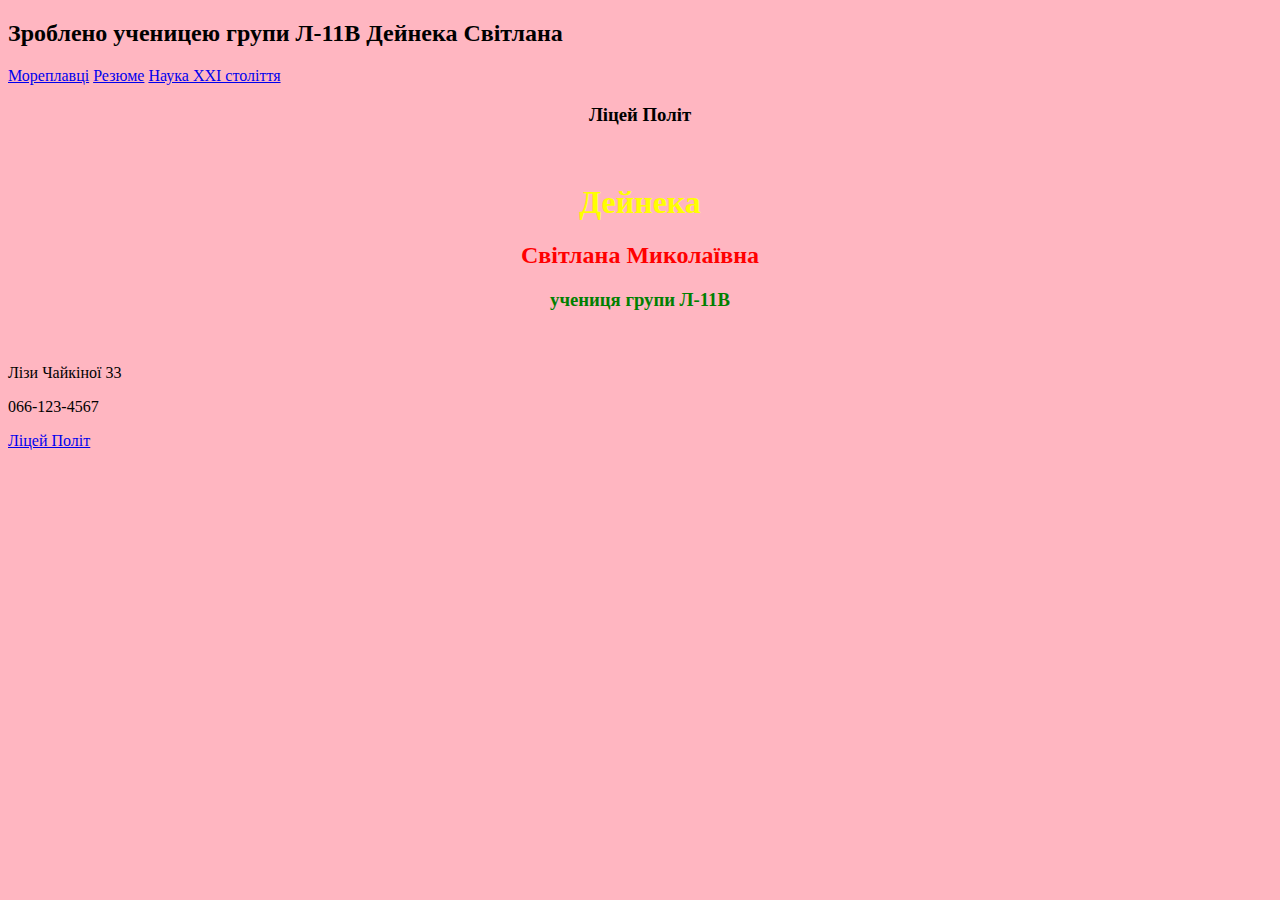
<file: index.html>
<!DOCTYPE html>
<html lang="uk">
<head>
	<meta charset="UTF-8">
	<meta name="viewport" content="width=device-width, initial-scale=1.0">
	<title>Deyneka</title>
	<link rel="stylesheet" href="tab.css">
</head>
<body>
	<h2>Зроблено ученицею групи Л-11В Дейнека Світлана</h2>
	<a href="Мореплавці.html">Мореплавці</a>
	<a href="Резюме.html">Резюме</a>
	<a href="Наука ХХІ століття.html">Наука ХХІ століття</a> 
	<body style="background-color:lightpink;">
	<h3 style="text-align:center">Ліцей Політ</h3>
	<p>&nbsp;</p>
	<h1 style="color:yellow;text-align:center">Дейнека </h1>	
	<h2 style="color:red;text-align:center">Світлана Миколаївна</h2>	
	<h3 style="color:green;text-align:center">учениця групи Л-11В</h3>
	<p>&nbsp;</p>
	<p>Лізи Чайкіної 33</p>
	<p>066-123-4567</p>
	<a href=https://sites.google.com/pu.org.ua/liceypolit>Ліцей Політ</a>
</body>
</html>
</file>
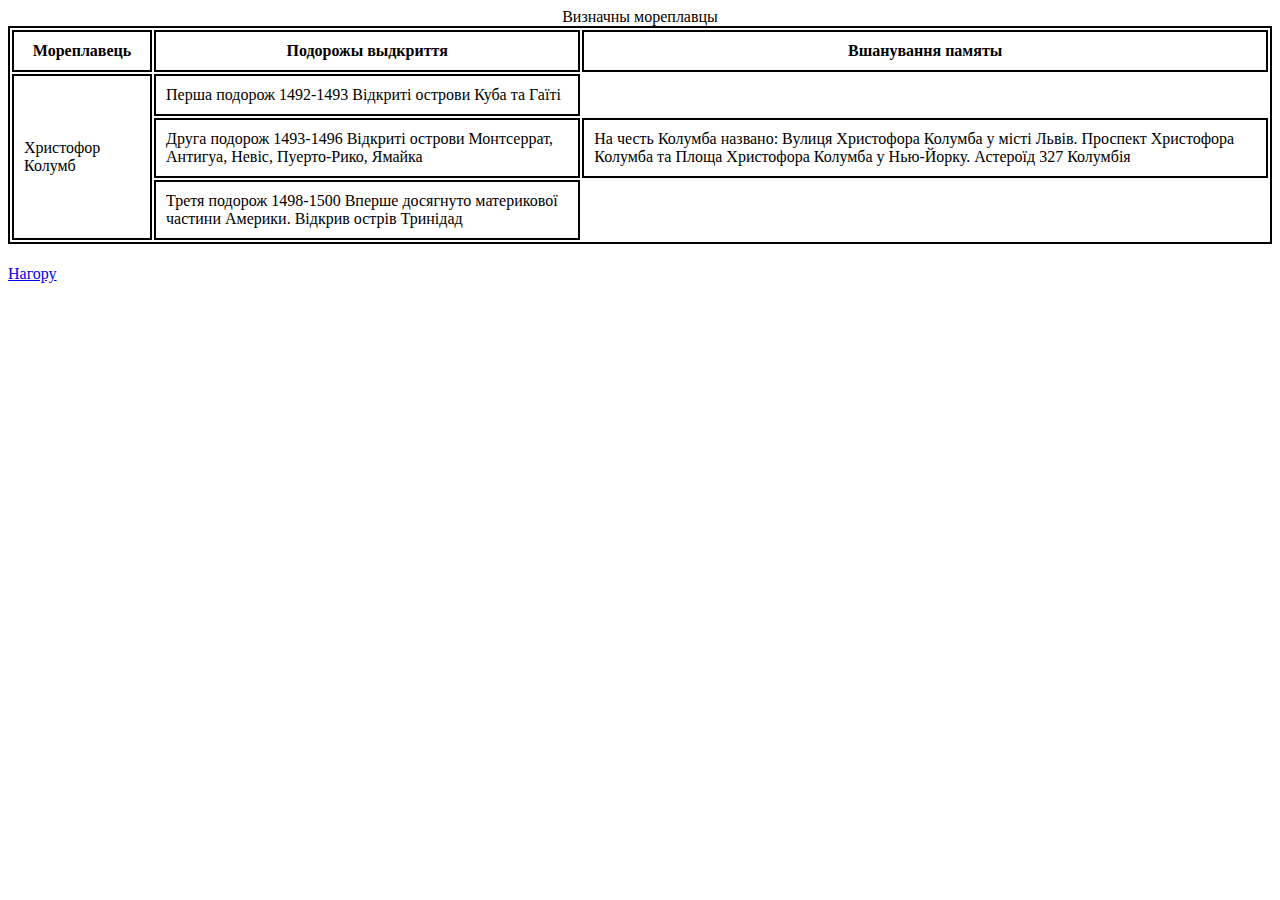
<file: Мореплавці.html>
<!DOCTYPE html>
<html lang="uk">
<head>
	<meta charset="UTF-8">
	<meta name="viewport" content="width=device-width, initial-scale=1.0">
	<title>Deyneka</title>
    <link rel="stylesheet" href="tab.css">
	<style>
		table, td, th {
			border: 2px solid black
		}
      table {
      	width: 80%
      	margin: auto;
      }

      td, th{
            padding: 10px
      }
	</style>
</head>
<body>
	<table>
		<caption>Визначны мореплавцы</caption>
		<th>Мореплавець</th>
		<th>Подорожы выдкриття</th>
		<th>Вшанування памяты</th>

		<tr>
     	<td rowspan="6">Христофор Колумб</td>
     	<td rowspan="2">Перша подорож 1492-1493
Відкриті острови Куба та Гаїті</td>
     	
     	
     </tr>

     <tr>
     	
     </tr>

<tr>
     	<td rowspan="2">Друга подорож 1493-1496
Відкриті острови Монтсеррат, Антигуа, Невіс, Пуерто-Рико, Ямайка</td>
     	<td rowspan="2">На честь Колумба названо:
    Вулиця Христофора Колумба у місті Львів.
    Проспект Христофора Колумба та Площа Христофора Колумба у Нью-Йорку.
    Астероїд 327 Колумбія</td>
     	
     </tr>
     <tr>
     </tr>
     <tr>
     	<td rowspan="2">Третя подорож 1498-1500
Вперше досягнуто материкової частини Америки. Відкрив острів Тринідад</td>
     	


     </tr>
		</table>
        <h1 id="top"></h1>
        <a href="#top">Нагору</a>
</body>
</html>
</file>
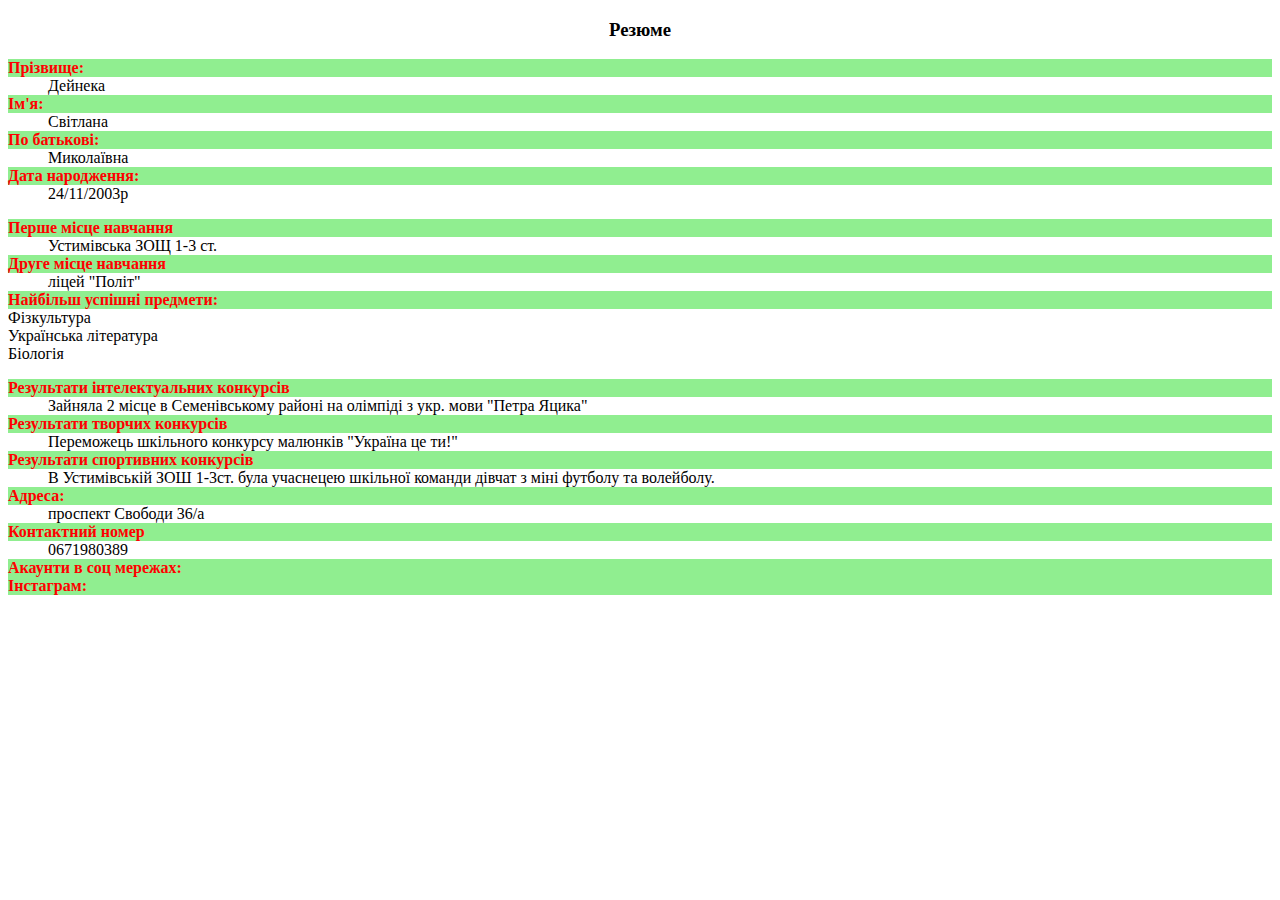
<file: Резюме.html>
<!DOCTYPE html>
<html lang="uk">
<head>
	<meta charset="UTF-8">
	<meta name="viewport" content="width=device-width, initial-scale=1.0">
	<title>Deyneka</title>
	<link rel="stylesheet" href="tab.css">
	<style>
		dt {
			color: red;
			font-weight:bold;
			background-color: lightgreen;
		}
	</style>
</head>
<body>
	<h3 style='text-align: center;'>Резюме</h3>
	<dl>
		<dt>Прізвище:</dt>
		<dd>Дейнека</dd>
		<dt> Ім'я:</dt>
		<dd>Світлана</dd>
		<dt>По батькові:</dt>
		<dd>Миколаївна</dd>
		<dt>Дата народження:</dt>
		<dd>24/11/2003р</dd>
	</dl>
	<dt>Перше місце навчання</dt>
		<dd>Устимівська ЗОЩ 1-3 ст.</dd>
		<dt> Друге місце навчання</dt>
		<dd>ліцей "Політ"</dd>
		<dt>Найбільш успішні предмети: </dt>
	</dl>
		<li>Фізкультура</li>
		<li>Українська література</li>
		<li>Біологія</li>	
	<dl>
		<dt>Результати інтелектуальних конкурсів</dt>
		<dd>Зайняла 2 місце в Семенівському районі на олімпіді з укр. мови "Петра Яцика"</dd>
		<dt>Результати творчих конкурсів</dt>
		<dd>Переможець шкільного конкурсу малюнків "Україна це ти!"</dd>
		<dt>Результати спортивних конкурсів </dt>
		<dd>В Устимівській ЗОШ 1-3ст. була учаснецею шкільної команди дівчат з міні футболу та волейболу.</dd>
		<dt>Адреса:</dt>
		<dd>проспект Свободи 36/а</dd>
		<dt>Контактний номер</dt>
		<dd>0671980389</dd>
		<dt>Акаунти в соц мережах:
			<dt>Інстаграм:</dt></dt>
	</dl>


</body>
</html>

</body>
</html>
</file>
<file: tab.css>
body style="background-color:lightpink;"
</file>
